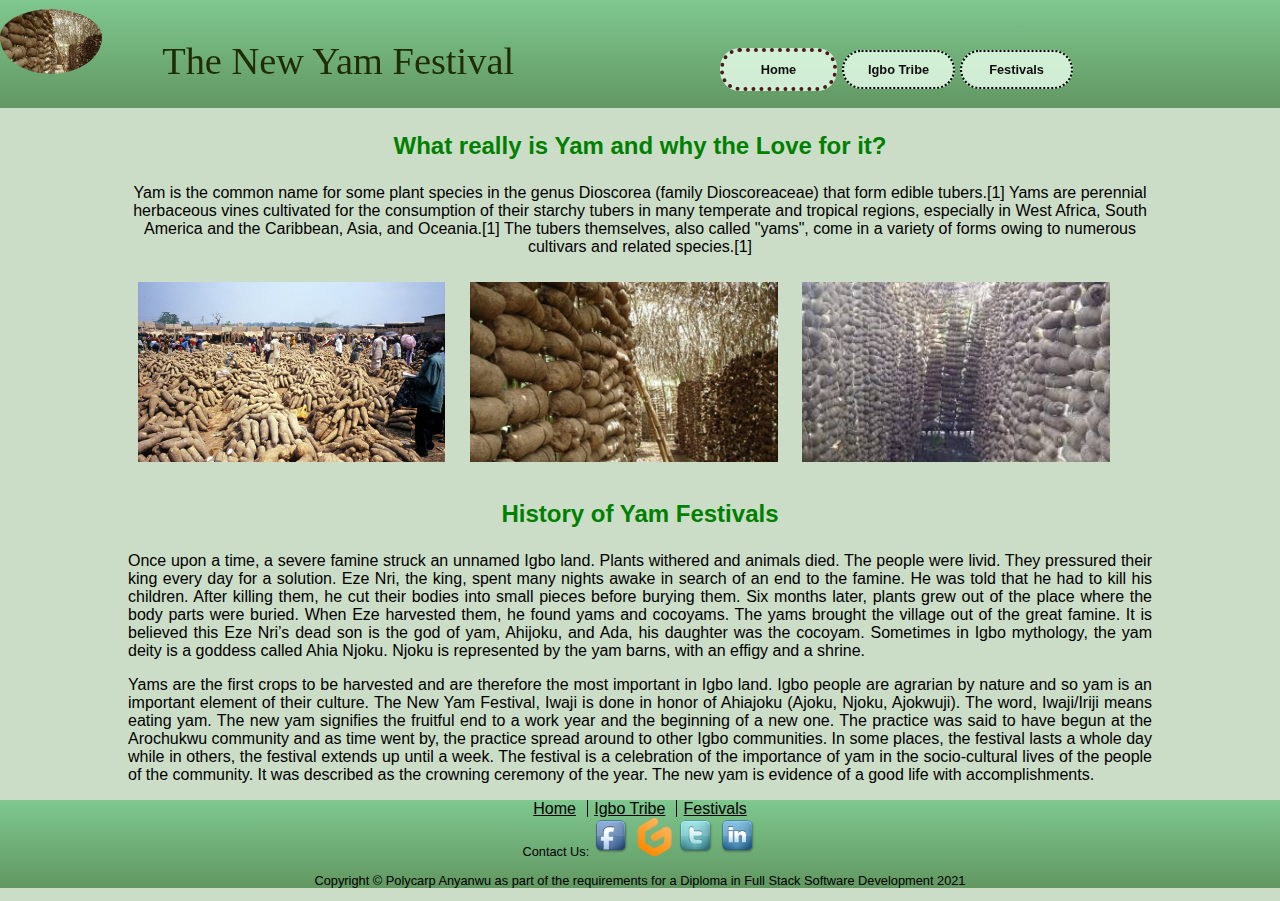
<file: index.html>
<!DOCTYPE html>
<html lang="en">
  <head>
    <meta charset="UTF-8" />
    <meta http-equiv="X-UA-Compatible" content="IE=edge" />
    <meta name="viewport" content="width=device-width, initial-scale=1.0" />
    <meta name="author" content="Polycarp Anyanwu" />
    <meta
      name="description"
      content="History of New Yam Festival among the Igbo Tribe of Eastern Nigeria"
    />
    <link rel="stylesheet" href="assets/css/style.css" />
    <title>New Yam Festival</title>
  </head>
  <body>
    <header class ="header-area"> 
      <span>
        <img class="logo-image" src="assets/images/yam_stick.jpeg" alt="Yam Festival Logo">
      </span>
      <span class="logo-title">The New Yam Festival</span>
      <nav>
      <span class="link-span"
      ><a href="index.html" class=" nav-link nav-link-selected">Home</a></span
    >
    <span class="link-span"></span>
      <a href="igbo-tribe.html" class="nav-link">Igbo Tribe</a>
    </span>
    <a href="festivals.html" class="nav-link">Festivals</a>
  </nav>
      <!-- <div class="spacer"></div> -->
    </header>
    <article>
      <div class="yam-intro">
        <h3 class="centered-text">What really is Yam and why the Love for it?</h3>
        <p class="centered-text normal-size ">Yam is the common name for some plant species in the genus Dioscorea (family Dioscoreaceae) that form edible tubers.[1] Yams are perennial herbaceous vines cultivated for the consumption of their starchy tubers in many temperate and tropical regions, especially in West Africa, South America and the Caribbean, Asia, and Oceania.[1] The tubers themselves, also called "yams", come in a variety of forms owing to numerous cultivars and related species.[1]</p>
      </div>
      <section class="yam-container">
        <span>
          <img src="assets/images/yams-2.jpg" alt="Pack of Yams" class="yam-image">
        </span>
        <span>
          <img src="assets/images/yam_stick.jpeg" alt="Pack of Yams" class="yam-image">
        </span>
        <span>
          <img src="assets/images/yam_on_stick.jpg" alt="Pack of Yams" class="yam-image">
        </span>
        <div class="spacer"></div>
        <div>
          <h3 class="centered-text">History of Yam Festivals</h3>
          <p>Once upon a time, a severe famine struck an unnamed Igbo land. Plants withered and animals died. The people were livid. They pressured their king every day for a solution. Eze Nri, the king, spent many nights awake in search of an end to the famine. He was told that he had to kill his children. After killing them, he cut their bodies into small pieces before burying them. Six months later, plants grew out of the place where the body parts were buried. When Eze harvested them, he found yams and cocoyams. The yams brought the village out of the great famine. It is believed this Eze Nri’s dead son is the god of yam, Ahijoku, and Ada, his daughter was the cocoyam. Sometimes in Igbo mythology, the yam deity is a goddess called Ahia Njoku. Njoku is represented by the yam barns, with an effigy and a shrine.
          </p>
            <p>Yams are the first crops to be harvested and are therefore the most important in Igbo land. Igbo people are agrarian by nature and so yam is an important element of their culture. The New Yam Festival, Iwaji is done in honor of Ahiajoku (Ajoku, Njoku, Ajokwuji). The word, Iwaji/Iriji means eating yam. The new yam signifies the fruitful end to a work year and the beginning of a new one. The practice was said to have begun at the Arochukwu community and as time went by, the practice spread around to other Igbo communities. In some places, the festival lasts a whole day while in others, the festival extends up until a week. The festival is a celebration of the importance of yam in the socio-cultural lives of the people of the community. It was described as the crowning ceremony of the year. The new yam is evidence of a good life with accomplishments.
          </p>
        </div>
      </section>
    </article>
    <footer>
      <div>
        <span><a href="index.html">Home</a></span
      >
      <span class="footer-link"></span>
        <a href="igbo-tribe.html">Igbo Tribe</a>
      </span>
      <span class="footer-link"></span>
      <a href="festivals.html">Festivals</a>
      </span>

      </div>
      <span class="contact-us">Contact Us:</span>
      <a
        href="https://www.facebook.com/polycarp.anyanwu"
        target="_blank"
        rel="noopener"
        aria-label="Check us out on Facebook"
        ><img src="assets/images/facebook.png" alt="Facebook" class = "social-link-image"></a
      >
      <a
        href="https://github.com/Polyanyanwu"
        target="_blank"
        rel="noopener"
        aria-label="Check us out on Github"
        ><img src="assets/images/github.png" alt="Facebook" class = "social-link-image"></a
      >
      <a
      href="https://www.twitter.com"
      target="_blank"
      rel="noopener"
      aria-label="Check us out on Twitter"
      ><img src="assets/images/twitter.png" alt="Twitter" class = "social-link-image"></a
    >

      <a
        href="http://linkedin.com/in/polycarp-anyanwu-pmp-a4265a11"
        target="_blank"
        rel="noopener"
        aria-label="Check us out on LinkedIn"><img src="assets/images/linkedin.png" alt="LinkedIn" class = "social-link-image">
      </a>

      <p class="copyright centered-text">Copyright © Polycarp Anyanwu as part of the requirements for a Diploma in Full Stack Software Development 2021</p>
    </footer>
  </body>
</html>
</file>
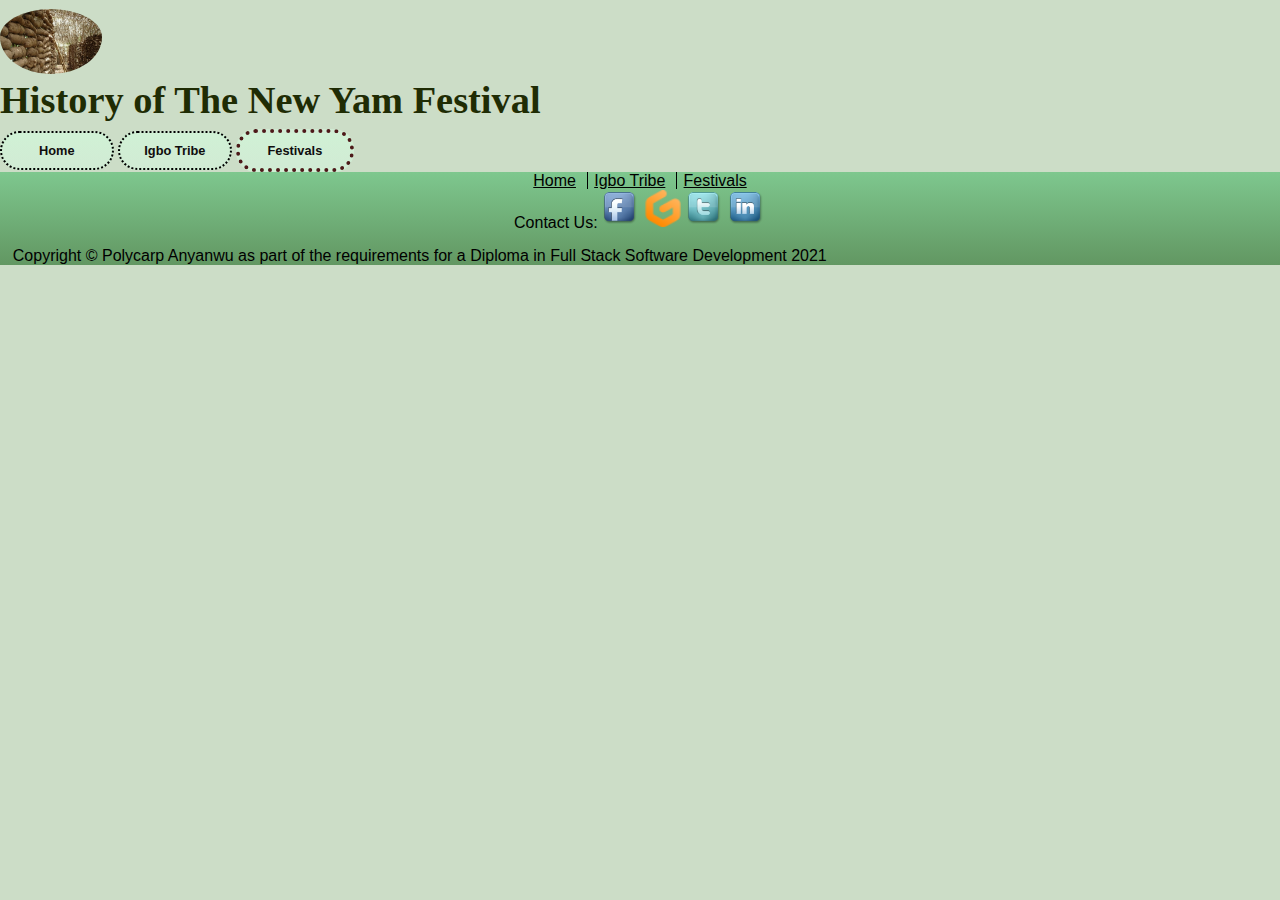
<file: festivals.html>
<!DOCTYPE html>
<html lang="en">
  <head>
    <meta charset="UTF-8" />
    <meta http-equiv="X-UA-Compatible" content="IE=edge" />
    <meta name="viewport" content="width=device-width, initial-scale=1.0" />
    <meta name="author" content="Polycarp Anyanwu" />
    <meta
      name="description"
      content="History of New Yam Festival among the Igbo Tribe of Eastern Nigeria"
    />
    <link rel="stylesheet" href="assets/css/style.css" />
    <title>New Yam Festival</title>
  </head>
  <body>
    <header>
      <div class="header-image">
        <img class="logo-image" src="assets/images/yam_stick.jpeg" alt="Yam Festival Logo">
        <h1 class="logo-title">History of The New Yam Festival</h1>
      </div>
      <div class="spacer1"></div>
    </header>
    <nav>
      <div class="links">
      <span class="link-span"
        ><a href="index.html" class=" nav-link">Home</a></span
      >
      <span class="link-span"></span>
        <a href="igbo-tribe.html" class="nav-link">Igbo Tribe</a>
      </span>
      <a href="festivals.html" class="nav-link nav-link-selected">Festivals</a>
    </div>
    </nav>
    <footer>
      <div>
        <span><a href="index.html">Home</a></span
      >
      <span class="footer-link"></span>
        <a href="igbo-tribe.html">Igbo Tribe</a>
      </span>
      <span class="footer-link"></span>
      <a href="festivals.html">Festivals</a>
      </span>

      </div>
      <span class="find-us">Contact Us:</span>
      <a
        href="https://www.facebook.com/polycarp.anyanwu"
        target="_blank"
        rel="noopener"
        aria-label="Check us out on Facebook)"
        ><img src="assets/images/facebook.png" alt="Facebook" class = "social-link-image"></a
      >
      <a
        href="https://github.com/Polyanyanwu"
        target="_blank"
        rel="noopener"
        aria-label="Check us out on Github"
        ><img src="assets/images/github.png" alt="Facebook" class = "social-link-image"></a
      >
      <a
      href="https://www.twitter.com"
      target="_blank"
      rel="noopener"
      aria-label="Check us out on Twitter"
      ><img src="assets/images/twitter.png" alt="Twitter" class = "social-link-image"></a
    >

      <a
        href="http://linkedin.com/in/polycarp-anyanwu-pmp-a4265a11"
        target="_blank"
        rel="noopener"
        aria-label="Check us out on LinkedIn"><img src="assets/images/linkedin.png" alt="LinkedIn" class = "social-link-image">
      </a>

      <p>Copyright © Polycarp Anyanwu as part of the requirements for a Diploma in Full Stack Software Development 2021</p>
    </footer>
  </body>
</html>
</file>
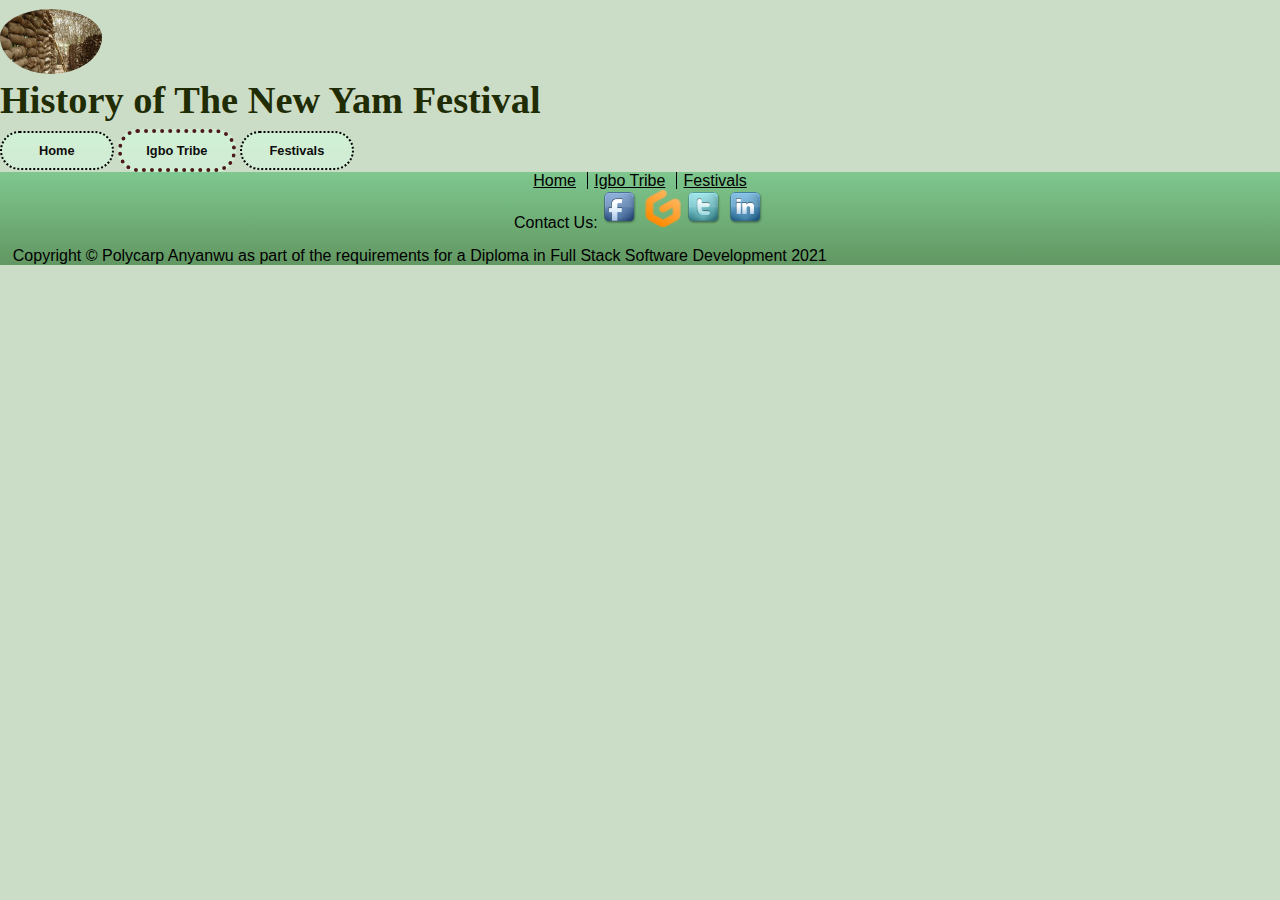
<file: igbo-tribe.html>
<!DOCTYPE html>
<html lang="en">
  <head>
    <meta charset="UTF-8" />
    <meta http-equiv="X-UA-Compatible" content="IE=edge" />
    <meta name="viewport" content="width=device-width, initial-scale=1.0" />
    <meta name="author" content="Polycarp Anyanwu" />
    <meta
      name="description"
      content="History of New Yam Festival among the Igbo Tribe of Eastern Nigeria"
    />
    <link rel="stylesheet" href="assets/css/style.css" />
    <title>New Yam Festival</title>
  </head>
  <body>
    <header>
      <div class="header-image">
        <img class="logo-image" src="assets/images/yam_stick.jpeg" alt="Yam Festival Logo">
        <h1 class="logo-title">History of The New Yam Festival</h1>
      </div>
      <div class="spacer1"></div>
    </header>
    <nav>
      <div class="links">
      <span class="link-span"
        ><a href="index.html" class=" nav-link">Home</a></span
      >
      <span class="link-span"></span>
        <a href="igbo-tribe.html" class="nav-link nav-link-selected">Igbo Tribe</a>
      </span>
      <a href="festivals.html" class="nav-link">Festivals</a>
    </div>
    </nav>
    <footer>
      <div>
        <span><a href="index.html">Home</a></span
      >
      <span class="footer-link"></span>
        <a href="igbo-tribe.html">Igbo Tribe</a>
      </span>
      <span class="footer-link"></span>
      <a href="festivals.html">Festivals</a>
      </span>

      </div>
      <span class="find-us">Contact Us:</span>
      <a
        href="https://www.facebook.com/polycarp.anyanwu"
        target="_blank"
        rel="noopener"
        aria-label="Check us out on Facebook)"
        ><img src="assets/images/facebook.png" alt="Facebook" class = "social-link-image"></a
      >
      <a
        href="https://github.com/Polyanyanwu"
        target="_blank"
        rel="noopener"
        aria-label="Check us out on Github"
        ><img src="assets/images/github.png" alt="Facebook" class = "social-link-image"></a
      >
      <a
      href="https://www.twitter.com"
      target="_blank"
      rel="noopener"
      aria-label="Check us out on Twitter"
      ><img src="assets/images/twitter.png" alt="Twitter" class = "social-link-image"></a
    >

      <a
        href="http://linkedin.com/in/polycarp-anyanwu-pmp-a4265a11"
        target="_blank"
        rel="noopener"
        aria-label="Check us out on LinkedIn"><img src="assets/images/linkedin.png" alt="LinkedIn" class = "social-link-image">
      </a>

      <p>Copyright © Polycarp Anyanwu as part of the requirements for a Diploma in Full Stack Software Development 2021</p>
    </footer>
  </body>
</html>
</file>
<file: assets/css/style.css>
body {
    margin: 0;
    padding: 0;
    width: 100vw;
    font-family: Monaco, "Open Sans", sans-serif;
    background-color: #bed4b8c9;
  }
  .header-area {
    height: 12vh;
    background:   linear-gradient(to top, #629762,#14aa416c);  
    /* background-position: right; */
    /* background-color: #2f3f31; */
    width: 100%;
    display: table;
    /* margin: auto; */
    position: fixed;
    /* top: 0; */
  }
  .logo-image {
    width: 8vw;
    border-radius: 50%;
    /* left: 1vw; */
    /* display: table-cell; */
    /* position: fixed; */
    /* padding: 4px; */
    padding-top: 1vh;
    /* top: 0.5vh; */

  }
  .logo-title {
    display: table-cell;
    /* padding: 10px; */
    /* position: fixed; */
    /* top: 1vh;
    left: 15vw; */
    color: #1f2c04;
    font-family: "Lucida Handwriting";
    font-size: 3vw;
    padding-bottom: 0.5vw;
    /* width: 40vw; */
  }
  .links {
    display: table-cell;
    /* float: right; 
    position: fixed; 
    top: 2vh;
    left: 60vw; */
  }
  .nav-link {
    color: #0f0d0d;
    font-size: 1vw;
    font-weight: bold;
    text-decoration: none;
    padding: 10px 10px;
    border-radius: 20px;
    width: 7vw;
    display: inline-block;
    text-align: center;
    border: 2px dotted #000;
    background: linear-gradient(to top, #d1ebd4, #d0f1d5);
  }
  
  .nav-link-selected {
    /* background: linear-gradient(to top, #3b9e47, #058018); */
    border: 4px dotted #4d1919;
  }
  .nav-link:hover {
    background: linear-gradient(to top, #1e241e, #2f3f31);
    color: white;
  }
  
  .link-span {
    width: 10vw;
  }

  .spacer {
    clear: both;
  }
.normal-size {
  font-size: 1rem;
}

.yam-container {
  width: 80%;
  margin: auto;
  display: table;
  height: auto; 
  /* align-items:center; */
}

.yam-image {
  width: 30%; 
  height: 20vh; 
  object-fit: cover;
  padding: 1%;
}
  footer {
    background:   linear-gradient(to top, #629762,#14aa416c);   
    padding-top: 0.5em;
    text-align: center;
    width: 98%;
    /* position: fixed; */
    bottom: 0;
    right: 0;
    z-index: 0;
    font-size: 1rem;
    padding: 0 1% 0 1%;
  }
  .copyright {
    font-size: 0.8rem;
  }
  a {
    color: black;
  }
  a:hover {
    color: white;
    /* background-color: black; */
  }
  .footer-link {
    border-left: 1px solid;
    padding-right: 0.5vw;
    margin-left: 0.5vw;
  }
  .social-link-image {
    width: 3%;
  }
  .social-link-image:hover {
     background-color: white;
  }
  .contact-us {
    font-size: 0.8rem;
  }
  h2{
    color: green;
    font-size: 2rem;
  }
  h3{
    color: green;
    font-size: 1.5rem;
  }
  .centered-text{
    text-align: center;
  }
  .yam-intro {
    width: 80%;
    margin: auto;
    padding-top: 12vh;
  }
  p{
    text-align: justify;
  }
</file>
